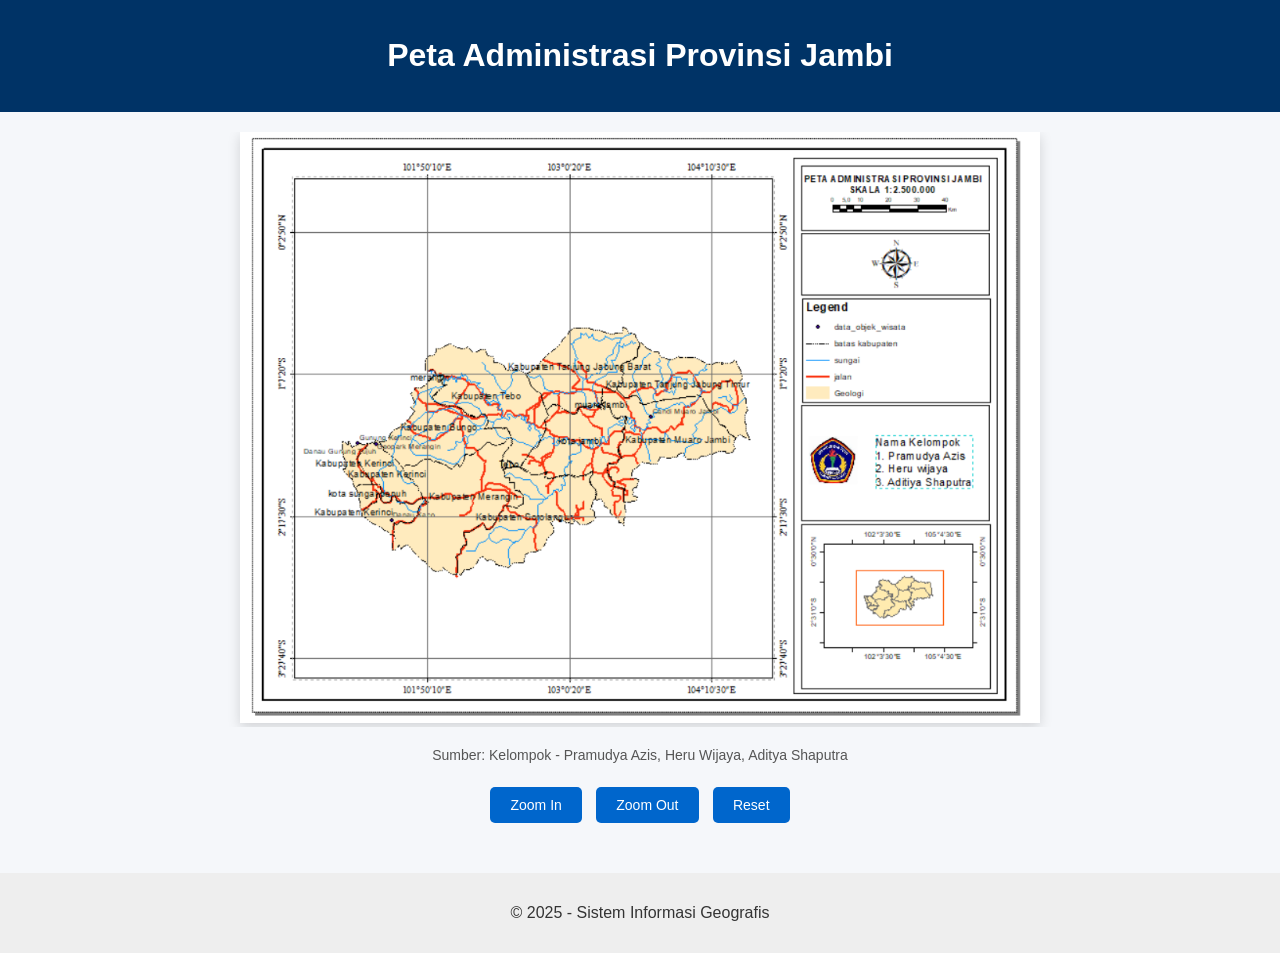
<file: index.html>
<!DOCTYPE html>
<html lang="id">
<head>
  <meta charset="UTF-8" />
  <meta name="viewport" content="width=device-width, initial-scale=1.0"/>
  <title>Peta Administrasi Provinsi Jambi</title>
  <style>
    body {
      font-family: Arial, sans-serif;
      margin: 0;
      padding: 0;
      background-color: #f5f7fa;
      text-align: center;
    }

    header {
      background-color: #003366;
      color: white;
      padding: 1em 0;
    }

    .map-container {
      margin: 20px auto;
      max-width: 90%;
      overflow: hidden;
    }

    .map-container img {
      width: 100%;
      max-width: 800px;
      transition: transform 0.3s ease;
      transform-origin: center center;
      box-shadow: 0 4px 12px rgba(0, 0, 0, 0.15);
    }

    .caption {
      font-size: 14px;
      color: #555;
      margin-top: 10px;
    }

    button {
      margin: 10px 5px;
      padding: 10px 20px;
      font-size: 14px;
      background-color: #0066cc;
      color: white;
      border: none;
      border-radius: 5px;
      cursor: pointer;
    }

    button:hover {
      background-color: #004d99;
    }

    footer {
      margin-top: 40px;
      background-color: #eee;
      padding: 15px 0;
      color: #333;
    }

    @media screen and (max-width: 600px) {
      button {
        width: 80%;
        font-size: 16px;
      }

      .caption {
        font-size: 12px;
      }
    }
  </style>
</head>
<body>
  <header>
    <h1>Peta Administrasi Provinsi Jambi</h1>
  </header>

  <main>
    <div class="map-container">
      <img src="Screenshot 2025-06-13 235236.png" alt="Peta Provinsi Jambi" id="mapImage"/>
    </div>
    <p class="caption">Sumber: Kelompok - Pramudya Azis, Heru Wijaya, Aditya Shaputra</p>
    <button onclick="zoomIn()">Zoom In</button>
    <button onclick="zoomOut()">Zoom Out</button>
    <button onclick="resetZoom()">Reset</button>
  </main>

  <footer>
    <p>&copy; 2025 - Sistem Informasi Geografis</p>
  </footer>

  <script>
    let scale = 1;
    const mapImage = document.getElementById('mapImage');

    function zoomIn() {
      scale = Math.min(scale + 0.1, 3);
      updateScale();
    }

    function zoomOut() {
      scale = Math.max(scale - 0.1, 0.2);
      updateScale();
    }

    function resetZoom() {
      scale = 1;
      updateScale();
    }

    function updateScale() {
      mapImage.style.transform = `scale(${scale})`;
    }
  </script>
</body>
</html>
</file>
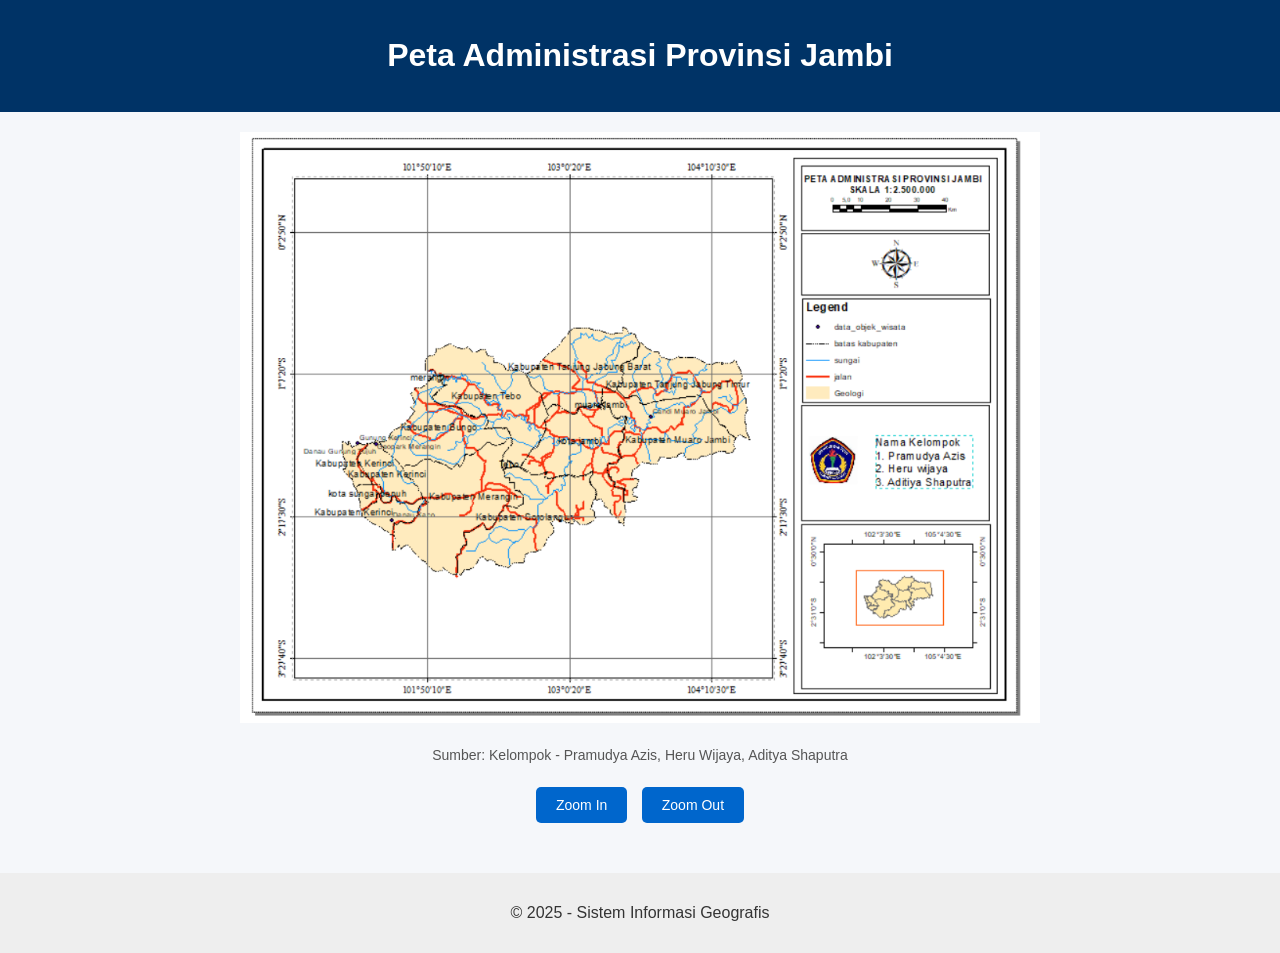
<file: website peta administrasi kota jambi/index.html>
<!DOCTYPE html>
<html lang="id">
<head>
  <meta charset="UTF-8" />
  <meta name="viewport" content="width=device-width, initial-scale=1.0"/>
  <title>Peta Administrasi Provinsi Jambi</title>
  <link rel="stylesheet" href="style.css" />
</head>
<body>
  <header>
    <h1>Peta Administrasi Provinsi Jambi</h1>
  </header>

  <main>
    <div class="map-container">
      <img src="Screenshot 2025-06-13 235236.png" alt="Peta Provinsi Jambi" id="mapImage"/>
    </div>
    <p class="caption">Sumber: Kelompok - Pramudya Azis, Heru Wijaya, Aditya Shaputra</p>
    <button onclick="zoomIn()">Zoom In</button>
    <button onclick="zoomOut()">Zoom Out</button>
  </main>

  <footer>
    <p>&copy; 2025 - Sistem Informasi Geografis</p>
  </footer>

  <script src="script.js"></script>
</body>
</html>
</file>
<file: website peta administrasi kota jambi/style.css>
body {
  font-family: Arial, sans-serif;
  margin: 0;
  padding: 0;
  background-color: #f5f7fa;
  text-align: center;
}

header {
  background-color: #003366;
  color: white;
  padding: 1em 0;
}

.map-container {
  margin: 20px auto;
  max-width: 90%;
  overflow: hidden;
}

.map-container img {
  width: 100%;
  max-width: 800px;
  transition: transform 0.3s ease;
}

.caption {
  font-size: 14px;
  color: #555;
  margin-top: 10px;
}

button {
  margin: 10px 5px;
  padding: 10px 20px;
  font-size: 14px;
  background-color: #0066cc;
  color: white;
  border: none;
  border-radius: 5px;
  cursor: pointer;
}

button:hover {
  background-color: #004d99;
}

footer {
  margin-top: 40px;
  background-color: #eee;
  padding: 15px 0;
  color: #333;
}
</file>
